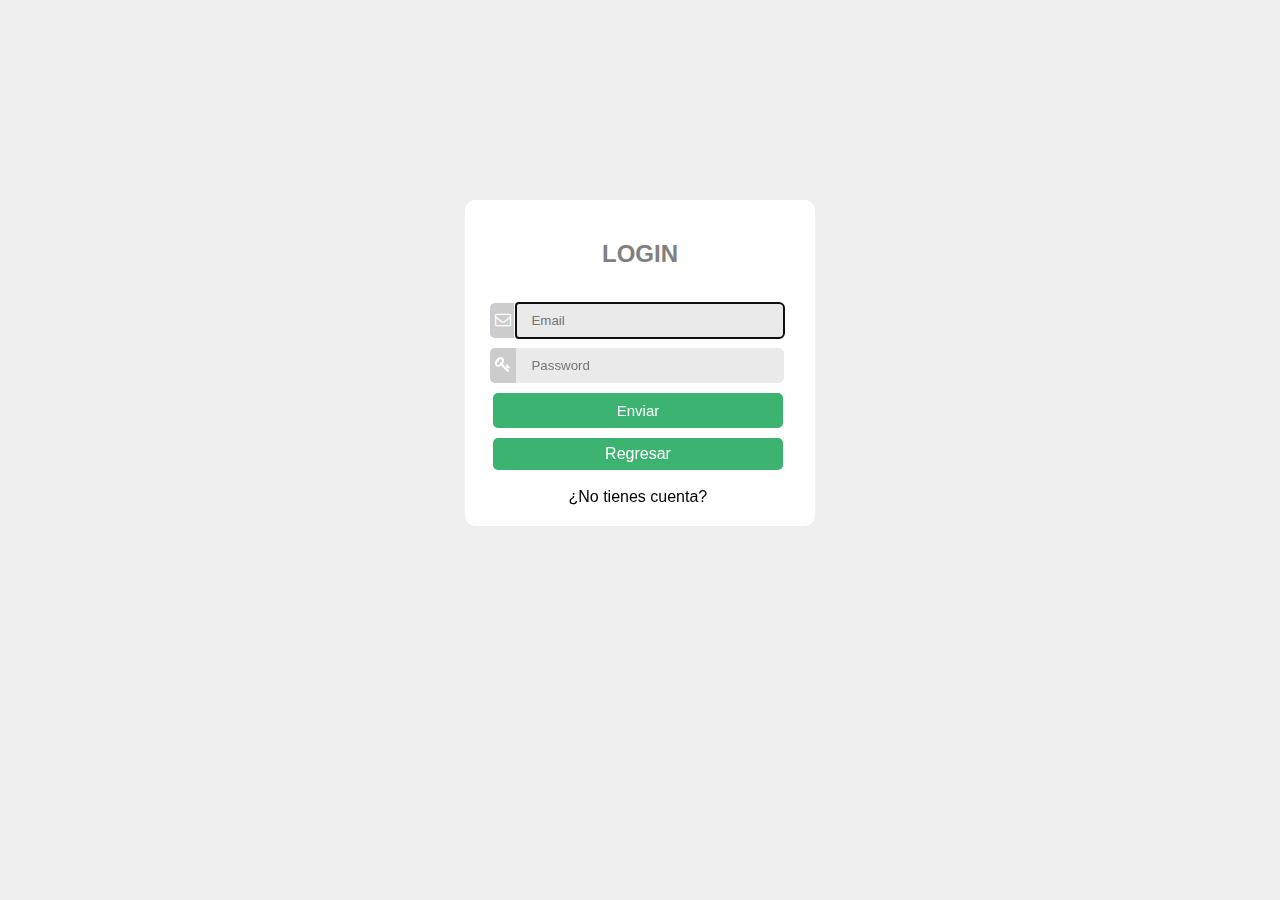
<file: Login.html>
<!DOCTYPE html>
<html lang="en">
<head>
  <meta charset="UTF-8" />
  <title>Login</title>
  <link rel="stylesheet" href="https://maxcdn.bootstrapcdn.com/font-awesome/4.5.0/css/font-awesome.min.css">
  <link rel="stylesheet" href="css/login.css">
</head>
<body>
  <form action="#" method="post">
    <fieldset>
      <legend><h2>LOGIN</h2></legend>
      <div class="input-group">
       <span><i class="fa fa-envelope-o"></i></span>
       <input  id="email" placeholder="Email" autocomplete="off" type="email" tabindex="1" autofocus required />
      </div>
     <div class="input-group">
       <span><i class="fa fa-key"></i></span>
        <input placeholder="Password" type="password">
      </div>
     <input type="submit" value="Enviar">
    </fieldset>
    <button style="margin-left: 28px; margin-bottom: 18px;" name="botonxd"  id="botonxd"><a style="text-decoration: none; color: white; font-size: 16px;" href="index.html">Regresar</a></button>
    <a style="text-decoration: none; color: black; font-size: 16px; margin-left: 103.5px;" href="registro.html">¿No tienes cuenta?</a>
  </form>
  
</html>
</file>
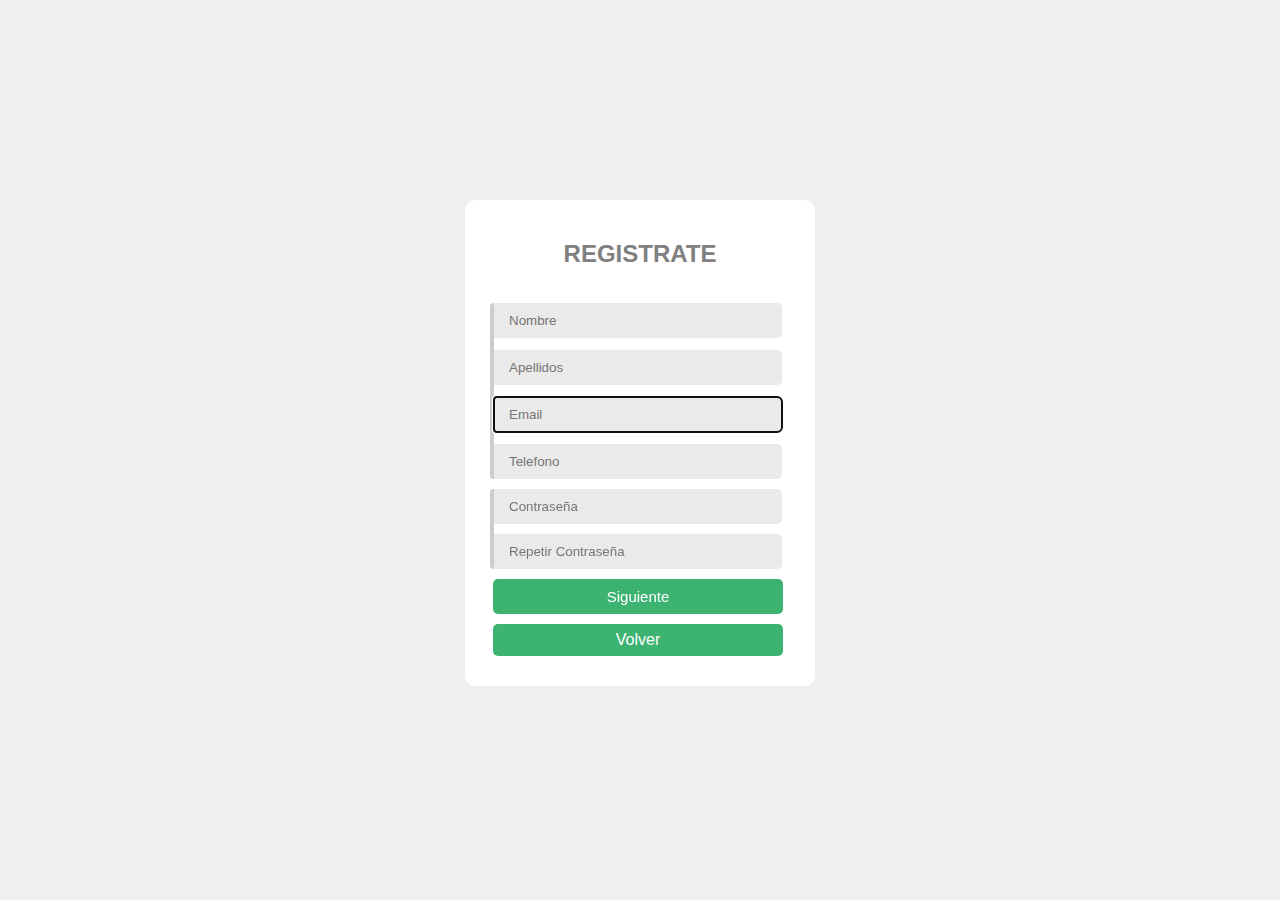
<file: registro.html>
<!DOCTYPE html>
<html lang="en">
<head>
  <meta charset="UTF-8" />
  <title>REGISTRO</title>
  <link rel="stylesheet" href="css/registro.css">
</head>
<body>
  <form action="#" method="post">
    <fieldset>
      <legend><h2>REGISTRATE</h2></legend>
      <div class="input-group">
       <span><i class="fa fa-envelope-o"></i></span>
       <input style="margin-bottom: 12px;" placeholder="Nombre" type="text">
       <input style="margin-bottom: 12px;" placeholder="Apellidos" type="text">
       <input style="margin-bottom: 12px;"  id="email" placeholder="Email" autocomplete="off" type="email" tabindex="1" autofocus required />
       <input style="margin-bottom: 0px;" placeholder="Telefono" type="text" name="telefono" id="email">
      </div>
     <div class="input-group">
       <span><i class="fa fa-key"></i></span>
        <input placeholder="Contraseña" type="text">
        <input style="margin-top: 10px;" placeholder="Repetir Contraseña" type="text">
      </div>
     <input type="submit" value="Siguiente">
    </fieldset>
    <button style="margin-left: 28px; margin-bottom: 10px;" name="botonxd"  id="botonxd"><a style="text-decoration: none; color: white; font-size: 16px;" href="Login.html">Volver</a></button>
  </form>
  
</html>
</file>
<file: css/login.css>
body
{
  background:#efefef;
  font-family:arial;
}

form
{
  width:350px;
  margin:200px auto;
  background:white;
  padding: 20px 0;
  border-radius: 10px;
}

legend
{
  text-align:center;
  color: gray;
  
}


input
{
  width:87%;
  height:35px;
  border: none;
  background:#eaeaea;
  padding:0 15px;
  border-radius: 0 5px  5px 0 ;
}

span
{
  display:table-cell;
  color: white;
}

.input-group
{
  display:table;
  width:100%;
    margin:10px 0;
}
span{
  display:table-cell;
  padding:0 2px;
  background:#cccccc;
  border-radius:5px 0  0 5px;
  text-align:center;
  -webkit-border-radius:5px 0  0 5px;
  -moz-border-radius:5px 0  0 5px;
  -ms-border-radius:5px 0  0 5px;
  -o-border-radius:5px 0  0 5px;
}

input[type="submit"]
{
  background: mediumseagreen;
  width:290px;
  border:none;
  color: white;
  cursor:pointer;
  border-radius:5px ;
  font-size:15px;
  margin-left: 3px;
  -webkit-border-radius:5px ;
  -moz-border-radius:5px ;
  -ms-border-radius:5px ;
  -o-border-radius:5px ;
}

input[type="submit"]:hover
{
  background:#27ae60
}

fieldset
{
  width:300px;
  margin:auto;
  border:none;
}

#botonxd {
  background: mediumseagreen;
  width:290px;
  border:none;
  color: white;
  cursor:pointer;
  border-radius:5px ;
  font-size: 22px;
  padding-bottom: 5px;
  -webkit-border-radius:5px ;
  -moz-border-radius:5px ;
  -ms-border-radius:5px ;
  -o-border-radius:5px ;
}

#botonxd:hover{
    background: #27ae60;
}
</file>
<file: css/registro.css>
body
{
  background:#efefef;
  font-family:arial;
}

form
{
  width:350px;
  margin:200px auto;
  background:white;
  padding: 20px 0;
  border-radius: 10px;
}

legend
{
  text-align:center;
  color: gray;
  
}


input
{
  width:87%;
  height:35px;
  border: none;
  background:#eaeaea;
  padding:0 15px;
  border-radius: 0 5px  5px 0 ;
}

span
{
  display:table-cell;
  color: white;
}

.input-group
{
  display:table;
  width:100%;
    margin:10px 0;
}
span{
  display:table-cell;
  padding:0 2px;
  background:#cccccc;
  border-radius:5px 0  0 5px;
  text-align:center;
  -webkit-border-radius:5px 0  0 5px;
  -moz-border-radius:5px 0  0 5px;
  -ms-border-radius:5px 0  0 5px;
  -o-border-radius:5px 0  0 5px;
}

input[type="submit"]
{
  background: mediumseagreen;
  width:290px;
  border:none;
  color: white;
  cursor:pointer;
  border-radius:5px ;
  font-size:15px;
  margin-left: 3px;
  -webkit-border-radius:5px ;
  -moz-border-radius:5px ;
  -ms-border-radius:5px ;
  -o-border-radius:5px ;
}

input[type="submit"]:hover
{
  background:#27ae60
}

fieldset
{
  width:300px;
  margin:auto;
  border:none;
}

#botonxd {
  background: mediumseagreen;
  width:290px;
  border:none;
  color: white;
  cursor:pointer;
  border-radius:5px ;
  font-size: 22px;
  padding-bottom: 5px;
  -webkit-border-radius:5px ;
  -moz-border-radius:5px ;
  -ms-border-radius:5px ;
  -o-border-radius:5px ;
}

#botonxd:hover{
    background: #27ae60;
}
</file>
